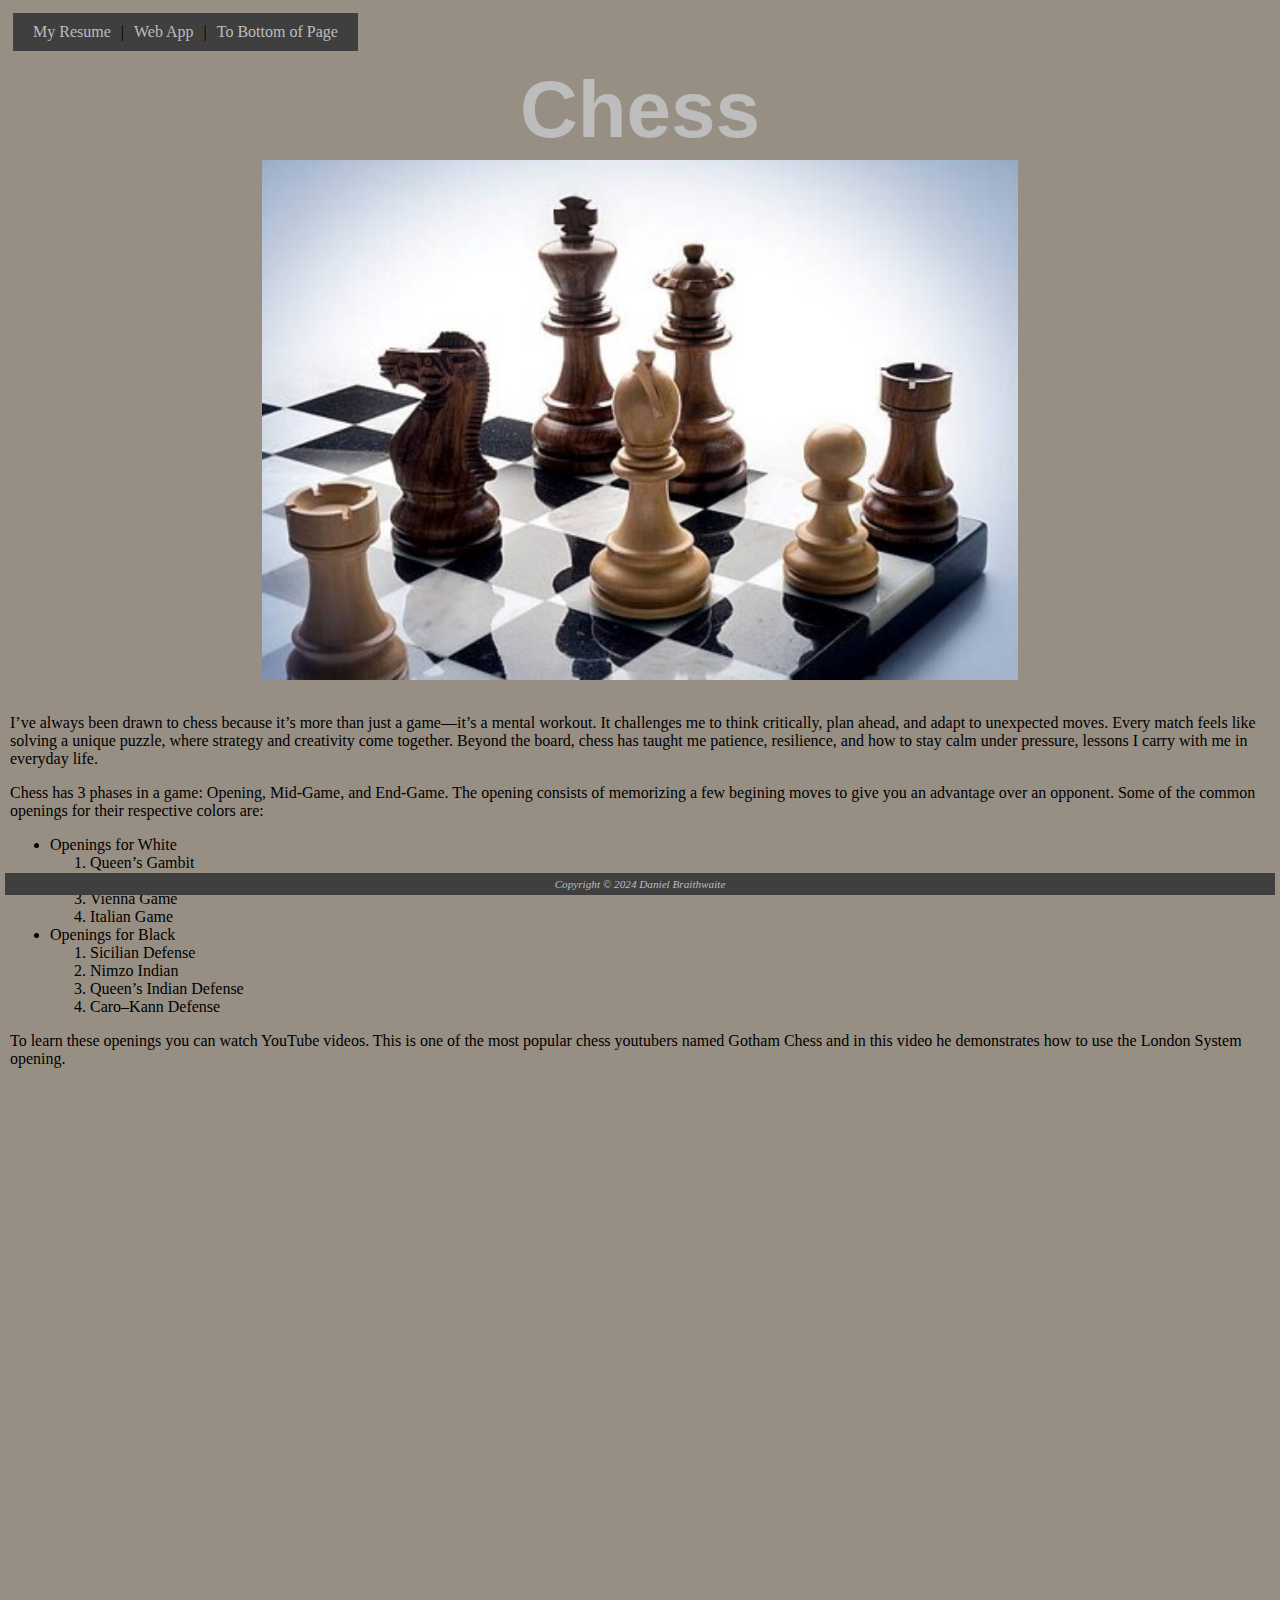
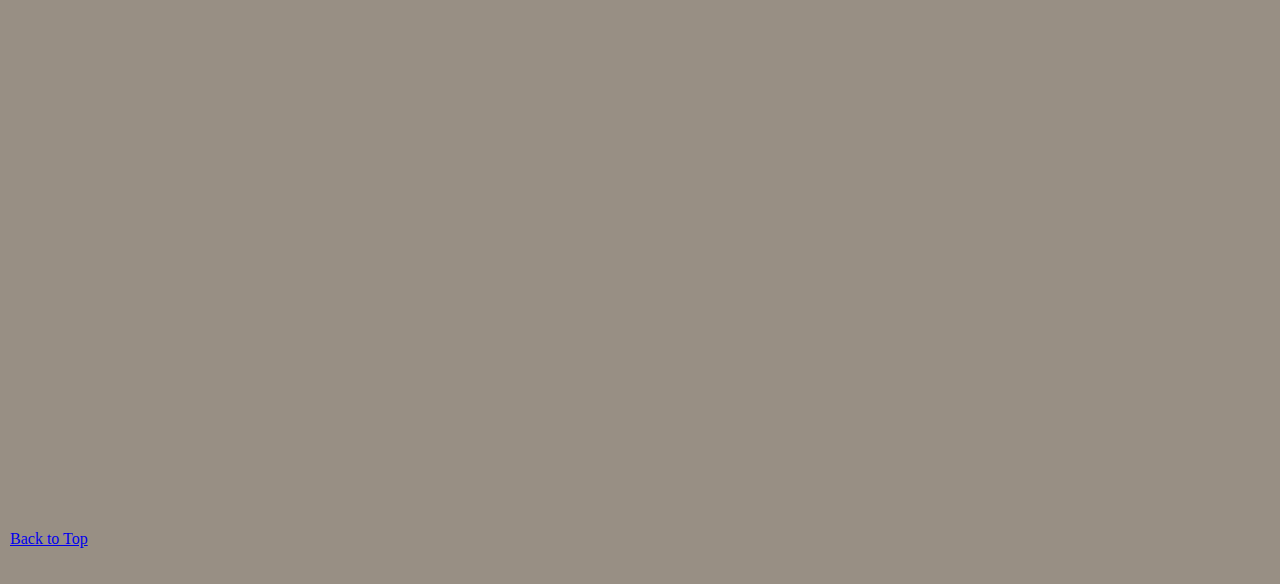
<file: scratch.html>
<!DOCTYPE html>
<html lang="en">
<head>
    <meta charset="UTF-8">
    <meta name="viewport" content="width=device-width, initial-scale=1.0">
    <title>Chess</title>
    <link rel="stylesheet" href="scratchstyles.css">
</head>
<body>
    <!-- Navigation Bar -->
    <div id="top" class="common nav">
        <a href="index.html">My Resume</a> |
        <a href="webapp.html">Web App</a> |
        <a href="#bottom">To Bottom of Page</a>
    </div>

    <!-- Page Title -->
    <div class="common top">
        <h1>Chess</h1>
    </div>

    <!-- Main Content -->
    <div class="common content">
        <!-- Image -->
        <img src="chess.jpg" alt="This is Ben" width="60%">

        <br>
        <p>I’ve always been drawn to chess because it’s more than just a game—it’s a mental workout. It challenges me to think critically, plan ahead, and adapt to unexpected moves. Every match feels like solving a unique puzzle, where strategy and creativity come together. Beyond the board, chess has taught me patience, resilience, and how to stay calm under pressure, lessons I carry with me in everyday life.</p>
        <p>Chess has 3 phases in a game: Opening, Mid-Game, and End-Game. The opening consists of memorizing a few begining moves to give you an advantage over an opponent. Some of the common openings for their respective colors are:</p>

        <!-- Chess Openings List -->
        <ul>
            <li>Openings for White
                <ol>
                    <li>Queen’s Gambit</li>
                    <li>Ruy Lopez</li>
                    <li>Vienna Game</li>
                    <li>Italian Game</li>
                </ol>
            </li>
            <li>Openings for Black
                <ol>
                    <li>Sicilian Defense</li>
                    <li>Nimzo Indian</li>
                    <li>Queen’s Indian Defense</li>
                    <li>Caro–Kann Defense</li>
                </ol>
            </li>
        </ul>

        <p>To learn these openings you can watch YouTube videos. This is one of the most popular chess youtubers named Gotham Chess and in this video he demonstrates how to use the London System opening.</p>

        <!-- YouTube Video Embed -->
        <iframe 
            width="560" 
            height="315" 
            src="https://www.youtube.com/embed/ECMMct_jnEM" 
            title="Example of the London System" 
            frameborder="0" 
            allow="accelerometer; autoplay; clipboard-write; encrypted-media; gyroscope; picture-in-picture" 
            allowfullscreen>
        </iframe>

        <br>
        
        <div class="tableauWrapper">
            <div class='tableauPlaceholder' id='viz1734498207261'>
                <noscript><a href='#'><img alt='Retail SalesCockpit' src='https://public.tableau.com/static/images/5D/5DRJ75X3S/1_rss.png' style='border: none' /></a></noscript>
                <object class='tableauViz'>
                    <param name='host_url' value='https%3A%2F%2Fpublic.tableau.com%2F' />
                    <param name='embed_code_version' value='3' />
                    <param name='path' value='shared/5DRJ75X3S' />
                    <param name='toolbar' value='yes' />
                    <param name='static_image' value='https://public.tableau.com/static/images/5D/5DRJ75X3S/1.png' />
                    <param name='animate_transition' value='yes' />
                    <param name='display_static_image' value='yes' />
                    <param name='display_spinner' value='yes' />
                    <param name='display_overlay' value='yes' />
                    <param name='display_count' value='yes' />
                    <param name='language' value='en-US' />
                    <param name='filter' value='publish=yes' />
                </object>
            </div>
        </div>
        
        <script type='text/javascript'>
            var divElement = document.getElementById('viz1734498207261');
            var vizElement = divElement.getElementsByTagName('object')[0];
            vizElement.style.width = '100%';  // Make it fill the container width
            vizElement.style.height = '100%'; // Make it adjust based on aspect ratio
            var scriptElement = document.createElement('script');
            scriptElement.src = 'https://public.tableau.com/javascripts/api/viz_v1.js';
            vizElement.parentNode.insertBefore(scriptElement, vizElement);
        </script>

        <br>
        <!-- Back to Top Link -->
        <a id="bottom" href="#top">Back to Top</a>
        <br><br><br>
    </div>

    <!-- Footer -->
    <div class="common bottom">
        Copyright &copy; 2024 Daniel Braithwaite
    </div>
</body>
</html>
</file>
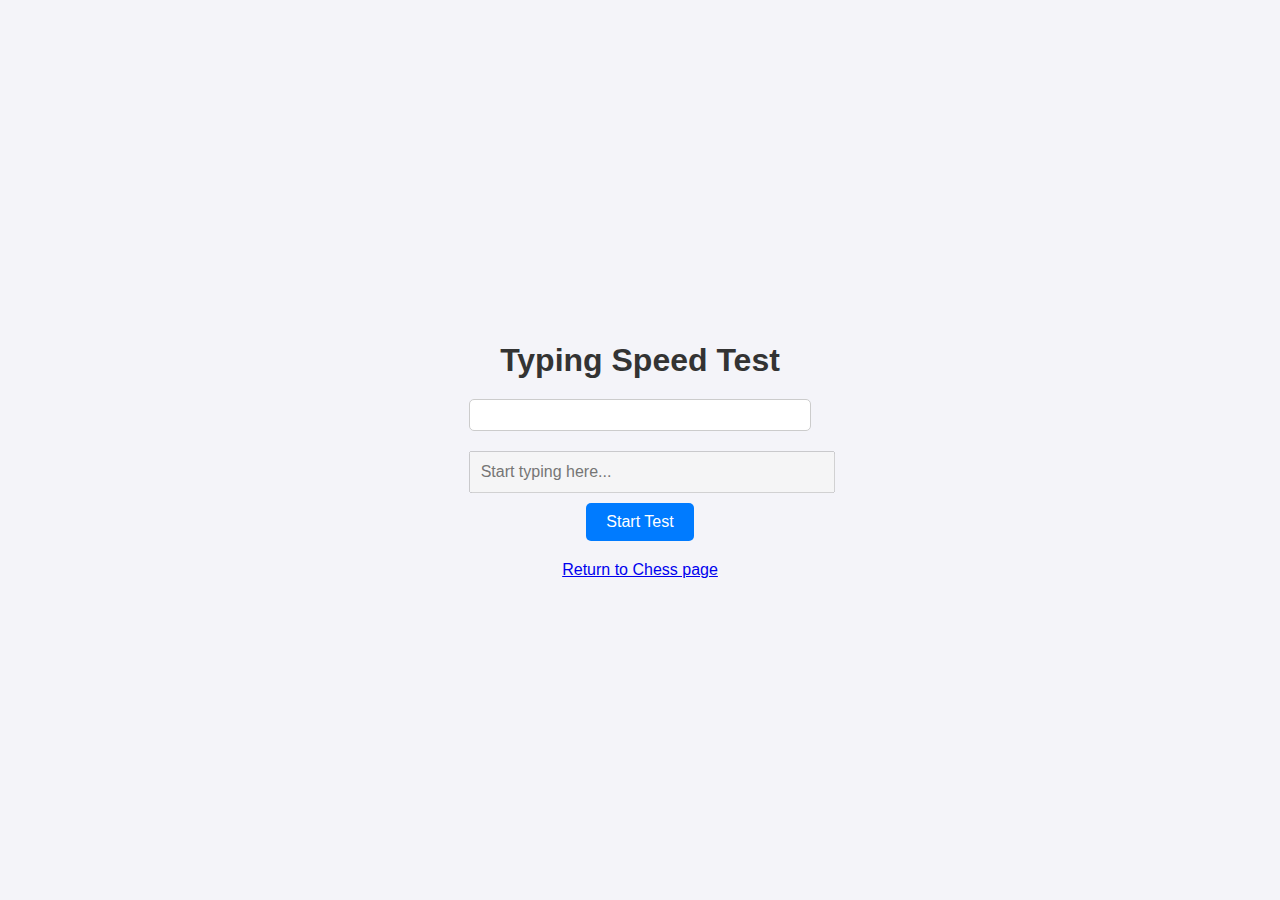
<file: webapp.html>
<!DOCTYPE html>
<html lang="en">
<head>
  <meta charset="UTF-8">
  <meta name="viewport" content="width=device-width, initial-scale=1.0">
  <title>Typing Speed Test</title>
  <style>
    body {
      font-family: Arial, sans-serif;
      margin: 0;
      padding: 0;
      display: flex;
      flex-direction: column;
      align-items: center;
      justify-content: center;
      min-height: 100vh;
      background-color: #f4f4f9;
      color: #333;
    }
    .container {
      text-align: center;
      max-width: 600px;
    }
    h1 {
      margin-bottom: 20px;
    }
    .text-box {
      border: 1px solid #ccc;
      padding: 15px;
      border-radius: 5px;
      margin-bottom: 20px;
      background: #fff;
    }
    .text-box span {
      padding: 0 2px;
    }
    .text-box .incorrect {
      background: #ffc9c9;
    }
    #input-box {
      width: 100%;
      padding: 10px;
      font-size: 16px;
      margin-bottom: 10px;
    }
    .button {
      padding: 10px 20px;
      font-size: 16px;
      color: #fff;
      background: #007bff;
      border: none;
      border-radius: 5px;
      cursor: pointer;
    }
    .button:hover {
      background: #0056b3;
    }
    #results {
      margin-top: 20px;
      font-size: 18px;
    }
  </style>
</head>
<body>
  <div class="container">
    <h1>Typing Speed Test</h1>
    <div class="text-box" id="text-box"></div>
    <input type="text" id="input-box" placeholder="Start typing here..." disabled>
    <button class="button" id="start-button">Start Test</button>
    <div id="results"></div>
  </div>

  <script>
    const sampleText = [
      "The quick brown fox jumps over the lazy dog.",
      "Typing tests are fun and a great way to improve your speed.",
      "Practice makes perfect, so keep typing and improve every day.",
      "JavaScript, HTML, and CSS make web development exciting!",
      "Learning to type quickly will save you time in the long run.",
      "Typing accuracy is just as important as typing speed.",
      "Consistent practice helps you become a better and faster typist.",
      "The best way to improve typing speed is to type every single day.",
      "Keyboard shortcuts can significantly enhance your productivity.",
      "Focus on proper technique and let speed come naturally over time."
    ];
    const textBox = document.getElementById("text-box");
    const inputBox = document.getElementById("input-box");
    const startButton = document.getElementById("start-button");
    const results = document.getElementById("results");

    let timer;
    let startTime;
    let currentText = "";

    // Start the test
    startButton.addEventListener("click", () => {
      // Reset everything
      clearInterval(timer);
      inputBox.value = "";
      results.textContent = "";
      inputBox.disabled = false;
      inputBox.focus();

      // Display a random text
      currentText = sampleText[Math.floor(Math.random() * sampleText.length)];
      textBox.innerHTML = currentText
        .split("")
        .map((char) => `<span>${char}</span>`)
        .join("");

      // Start the timer
      startTime = Date.now();
      timer = setInterval(() => {
        const timeElapsed = ((Date.now() - startTime) / 1000).toFixed(1);
        results.textContent = `Time elapsed: ${timeElapsed} seconds`;
      }, 100);
    });

    // Handle input
    inputBox.addEventListener("input", () => {
      const typedText = inputBox.value;
      const spans = textBox.querySelectorAll("span");

      let correct = true;

      // Check each character
      spans.forEach((span, index) => {
        if (typedText[index] === undefined) {
          span.classList.remove("incorrect");
        } else if (typedText[index] === span.textContent) {
          span.classList.remove("incorrect");
        } else {
          span.classList.add("incorrect");
          correct = false;
        }
      });

      // If the text is complete and correct
      if (typedText === currentText && correct) {
        clearInterval(timer);
        const timeTaken = (Date.now() - startTime) / 1000; // Time in seconds
        const wordCount = currentText.split(" ").length;
        const wpm = Math.round((wordCount / timeTaken) * 60);

        let feedback = "";
        if (wpm <= 25) {
          feedback = "You're slow. Keep practicing!";
        } else if (wpm <= 35) {
          feedback = "You're alright. Not bad!";
        } else {
          feedback = "You're fast! Great job!";
        }

        results.innerHTML = `
          You finished in ${timeTaken.toFixed(1)} seconds!<br>
          Your typing speed is <strong>${wpm} WPM</strong>.<br>
          ${feedback}
        `;
        inputBox.disabled = true;
      }
    });
  </script>
  <a href="scratch.html">Return to Chess page</a>
</body>
</html>
</file>
<file: scratchstyles.css>
/* General Body Styling */
body {
    font-family: 'Pacifico', cursive;
    color: black;
    background-color: rgb(152, 143, 132);
}

/* Header Styling */
h1 {
    font-family: Impact, Haettenschweiler, 'Arial Narrow Bold', sans-serif;
    color: rgb(189, 189, 189);
    font-size: 5rem;
}

/* Image Styling */
img {
    display: block;
    margin: 0 auto;
}

/* Common Class - Base Layout */
.common {
    position: absolute;
    padding: 5px;
    margin: 5px;
}

/* Footer Styling */
.bottom {
    position: fixed;
    bottom: 0;
    left: 0;
    right: 0;
    text-align: center;
    font-style: italic;
    background-color: rgb(64, 63, 63);
    font-size: 70%;
    color: rgb(189, 189, 189);
}

/* Top Section Styling */
.top {
    top: 0;
    left: 0;
    right: 0;
    text-align: center;
}

/* Main Content Area Styling */
.content {
    top: 150px;
    left: 0;
    right: 0;
    bottom: 50px;
}

/* Navigation Bar Styling */
.nav {
    display: flex;
    justify-content: flex-end;
    background-color: rgb(64, 63, 63);
    padding: 10px;
    z-index: 1;
}

.nav a {
    color: rgb(189, 189, 189);
    text-decoration: none;
    margin: 0 10px;
}

.nav a:hover {
    text-decoration: underline;
}

.tableauWrapper {
    position: relative;
    width: 100%;
    height: 0;
    padding-bottom: 56.25%; /* Aspect ratio of 16:9 (can be adjusted based on your visualization's aspect ratio) */
}

.tableauWrapper .tableauPlaceholder {
    position: absolute;
    top: 0;
    left: 0;
    width: 100%;
    height: 100%;
}

.tableauViz {
    width: 100% !important;   /* Ensure the iframe stretches to full width */
    height: 100% !important;  /* Ensure the iframe stretches to full height */
}
</file>
